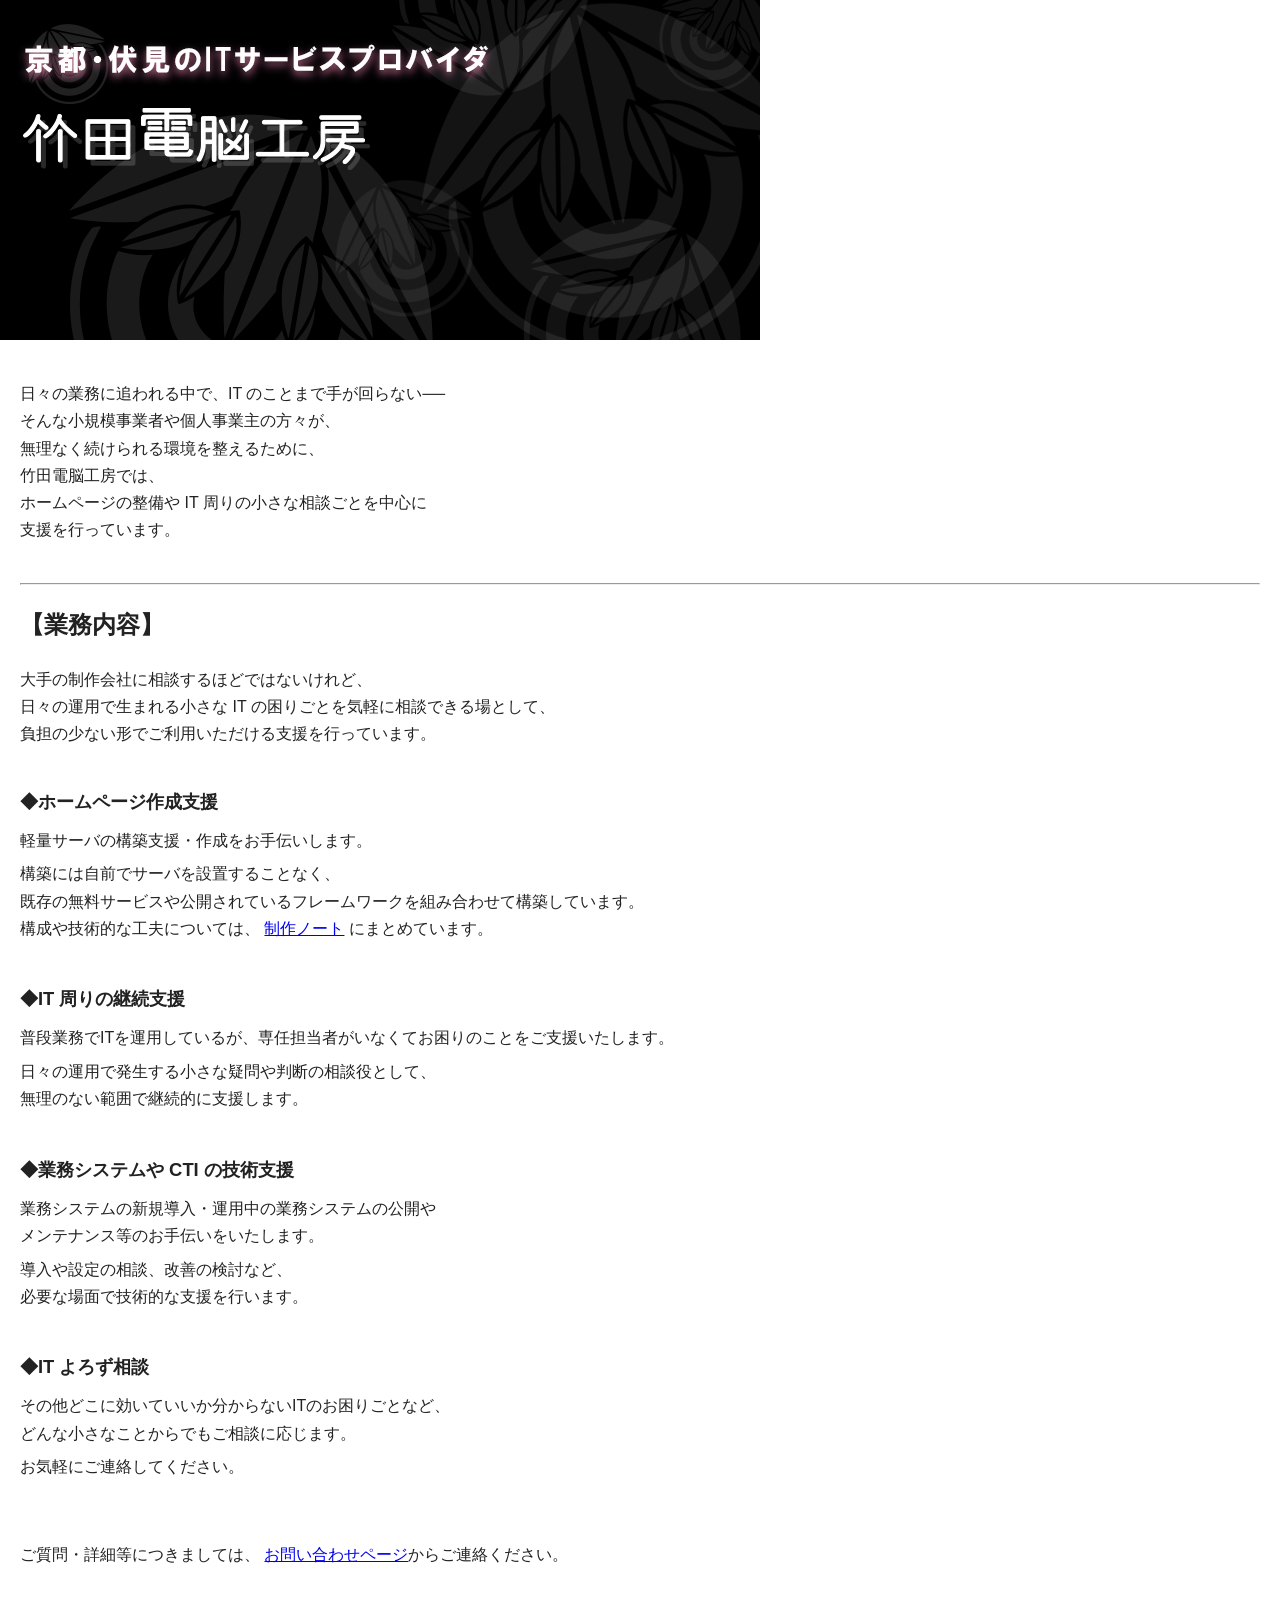
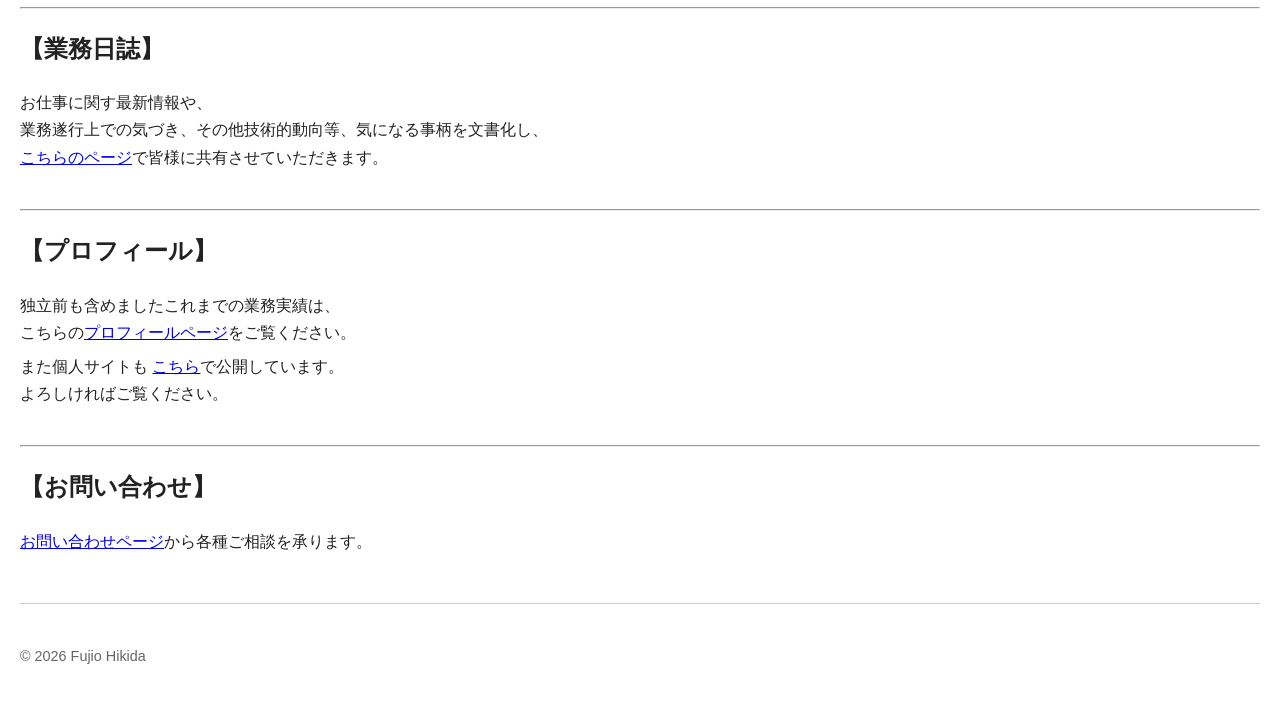
<file: index.html>
<!DOCTYPE html>
<html lang="ja">

<head>
    <meta charset="UTF-8">
    <meta name="viewport" content="width=device-width, initial-scale=1.0">
    <title>竹田電脳工房</title>
    <link rel="stylesheet" href="style.css?v=1">
</head>

<body>
    <header class="site-header">
        <div class="banner">
            <img src="images/banner.jpg" alt="竹田電脳工房 バナー">
        </div>
        <div class="title-block">
            <h1>竹田電脳工房</h1>
        </div>
    </header>

    <div class="wrapper">
        <!-- ミッション（intro） -->
        <div class="spacer"></div>
        <p class="intro">
            日々の業務に追われる中で、IT のことまで手が回らない──<br>
            そんな小規模事業者や個人事業主の方々が、<br>
            無理なく続けられる環境を整えるために、<br>
            竹田電脳工房では、<br>
            ホームページの整備や IT 周りの小さな相談ごとを中心に<br>
            支援を行っています。
        </p>
        <div class="spacer"></div>

        <hr>
        <h2>【業務内容】</h2>

        <!-- 業務概要（導入） -->
        <div class="section">
            <p>
                大手の制作会社に相談するほどではないけれど、<br>
                日々の運用で生まれる小さな IT の困りごとを気軽に相談できる場として、<br>
                負担の少ない形でご利用いただける支援を行っています。
            </p>
        </div>

        <!-- 業務内容（詳細：h3 + p 版） -->
        <div class="section">
            <!-- 軽量・長期運用 -->
            <h3>◆ホームページ作成支援</h3>
            <p>
                軽量サーバの構築支援・作成をお手伝いします。
            </p>
            <p>
                構築には自前でサーバを設置することなく、<br>
                既存の無料サービスや公開されているフレームワークを組み合わせて構築しています。<br>
                構成や技術的な工夫については、
                <a href="about-site.html" target="_blank" rel="noopener noreferrer">制作ノート</a> にまとめています。
            </p>
            <div class="spacer"></div>

            <!-- ご意見番・顧問的な役割 -->
            <h3>◆IT 周りの継続支援</h3>
            <p>
                普段業務でITを運用しているが、専任担当者がいなくてお困りのことをご支援いたします。
            </p>
            <p>
                日々の運用で発生する小さな疑問や判断の相談役として、<br>
                無理のない範囲で継続的に支援します。
            </p>
            <div class="spacer"></div>

            <!-- 必要に応じて -->
            <h3>◆業務システムや CTI の技術支援</h3>
            <p>
                業務システムの新規導入・運用中の業務システムの公開や<br>
                メンテナンス等のお手伝いをいたします。
            </p>
            <p>
                導入や設定の相談、改善の検討など、<br>
                必要な場面で技術的な支援を行います。
            </p>
            <div class="spacer"></div>

            <!-- ワンショット -->
            <h3>◆IT よろず相談</h3>
            <p>
                その他どこに効いていいか分からないITのお困りごとなど、<br>
                どんな小さなことからでもご相談に応じます。
            </p>
            <p>
                お気軽にご連絡してください。
            </p>
            <div class="spacer"></div>
        </div>

        <!-- 業務内容の締め -->
        <div class="section">
            <p>
                ご質問・詳細等につきましては、
                <a href="contact.html" target="_blank" rel="noopener noreferrer">お問い合わせページ</a>からご連絡ください。
            </p>
        </div>

        <hr>
        <h2>【業務日誌】</h2>
        <div class="section">
            <p>
                お仕事に関す最新情報や、<br>
                業務遂行上での気づき、その他技術的動向等、気になる事柄を文書化し、<br>
                <a href="log_top.html" target="_blank" rel="noopener noreferrer">こちらのページ</a>で皆様に共有させていただきます。
            </p>
        </div>

        <hr>
        <h2>【プロフィール】</h2>
        <div class="section">
            <p>
                独立前も含めましたこれまでの業務実績は、<br>
                こちらの<a href="https://proff.io/p/xAmuucpE6X06qoOeOery9g" target="_blank"
                    rel="noopener noreferrer">プロフィールページ</a>をご覧ください。
            </p>

            <p>
                また個人サイトも <a href="https://fujigy.github.io/" target="_blank"
                    rel="noopener noreferrer">こちら</a>で公開しています。<br>
                よろしければご覧ください。
            </p>
        </div>

        <hr>
        <h2>【お問い合わせ】</h2>
        <div class="section">
            <p>
                <a href="contact.html" target="_blank" rel="noopener noreferrer">お問い合わせページ</a>から各種ご相談を承ります。
            </p>
        </div>

        <footer class="footer">
            <p>© 2026 Fujio Hikida</p>
        </footer>

    </div>
</body>

</html>
</file>
<file: style.css>
/* =========================================
   ベースレイヤー（余白ゼロ化）
========================================= */

body {
    margin: 0;
    padding: 0;
    font-family: "Hiragino Sans", "Noto Sans JP", sans-serif;
    line-height: 1.7;
    color: #222;
}

/* 全体の左右余白（第2レイヤー） */
.wrapper {
    padding: 0 20px;
}

/* =========================================
   タイトルブロック
========================================= */

.title-block {
    margin: 0;
    padding: 0;
}

.title-block img {
    width: 100%;
    display: block;
}

/* 非表示 h1（SEO 用） */
.title-block h1 {
    display: none;
}

.subtitle {
    font-size: 1.1rem;
    margin: 0.8rem 0 1.6rem 0;
    color: #444;
}

/* =========================================
   セクション構造（第3レイヤー）
========================================= */

.section {
    margin-bottom: 2.4rem;
}

.section h2 {
    font-size: 1.4rem;
    margin-bottom: 1rem;
    border-left: 4px solid #999;
    padding-left: 10px;
}

.section h3 {
    font-size: 1.15rem;
    margin: 1.2rem 0 0.6rem 0;
}

.section p {
    margin: 0.4rem 0;
}

/* ◆タイトルブロックの空行用 */
.spacer {
    height: 1rem;
}

/* =========================================
   リスト
========================================= */

.section ul {
    margin: 0.4rem 0 1rem 1.2rem;
    padding: 0;
}

.section li {
    margin-bottom: 0.4rem;
}

/* =========================================
   フッター
========================================= */

footer {
    margin-top: 3rem;
    padding: 1.6rem 0;
    border-top: 1px solid #ccc;
    font-size: 0.9rem;
    color: #666;
}
</file>
